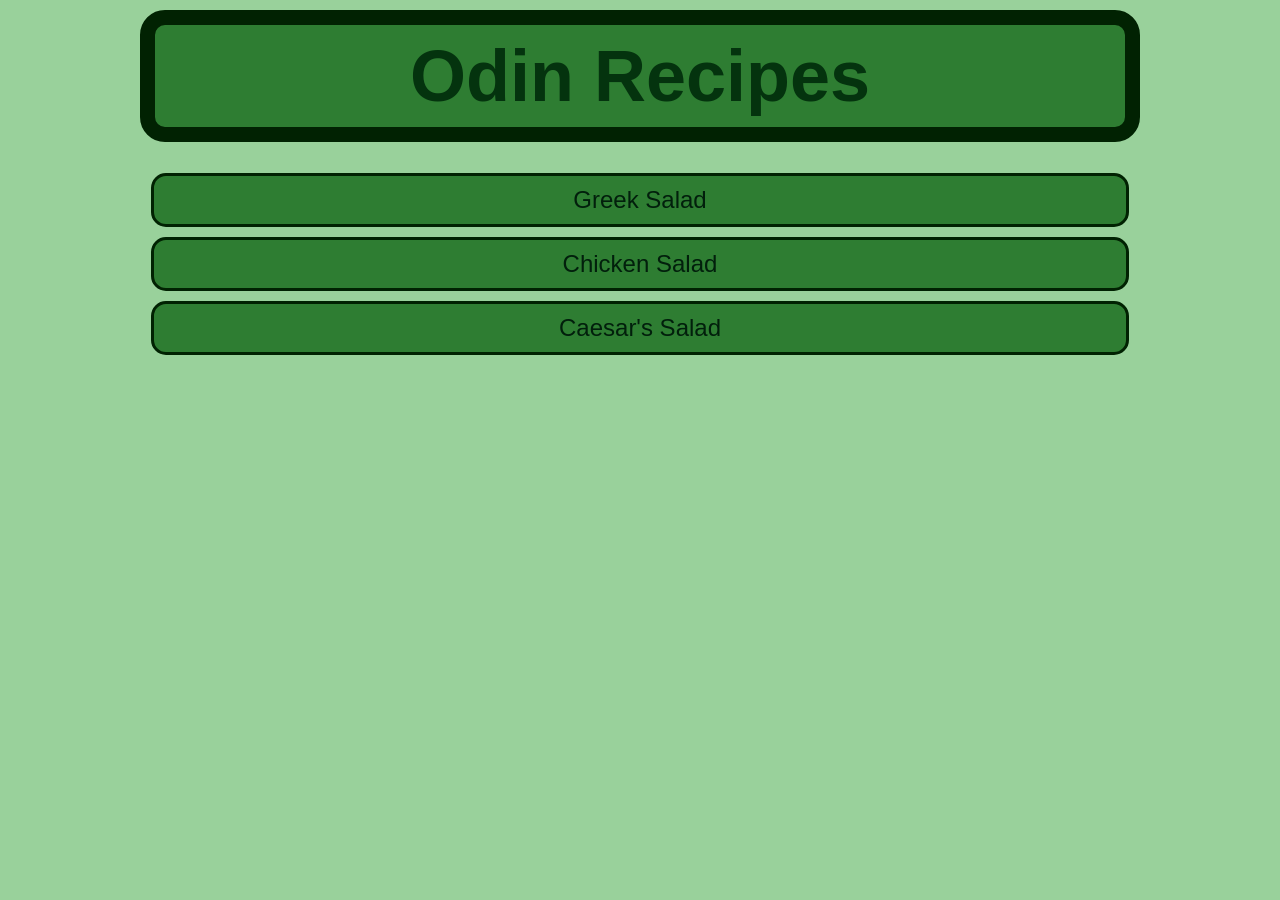
<file: Odin Recipes/index.html>
<!DOCTYPE html>
<html lang="en">
<head>
    <meta charset="UTF-8">
    <Title>Odin Recipes</Title>
    <link rel="stylesheet" href="../Odin Recipes/styles/index.css">
</head>
<body>
    <h1 class="page-title">Odin Recipes</h1>
    <ul>
        <li><a href="pages/GreekSalad.html">Greek Salad</a></li>
        <li><a href="pages/ChickenSalad.html">Chicken Salad</a></li>
        <li><a href="pages/Caesar'sSalad.html">Caesar's Salad</a> </li>
    </ul> 
   
    <!-- test comment -->
   
</body>
</html>
</file>
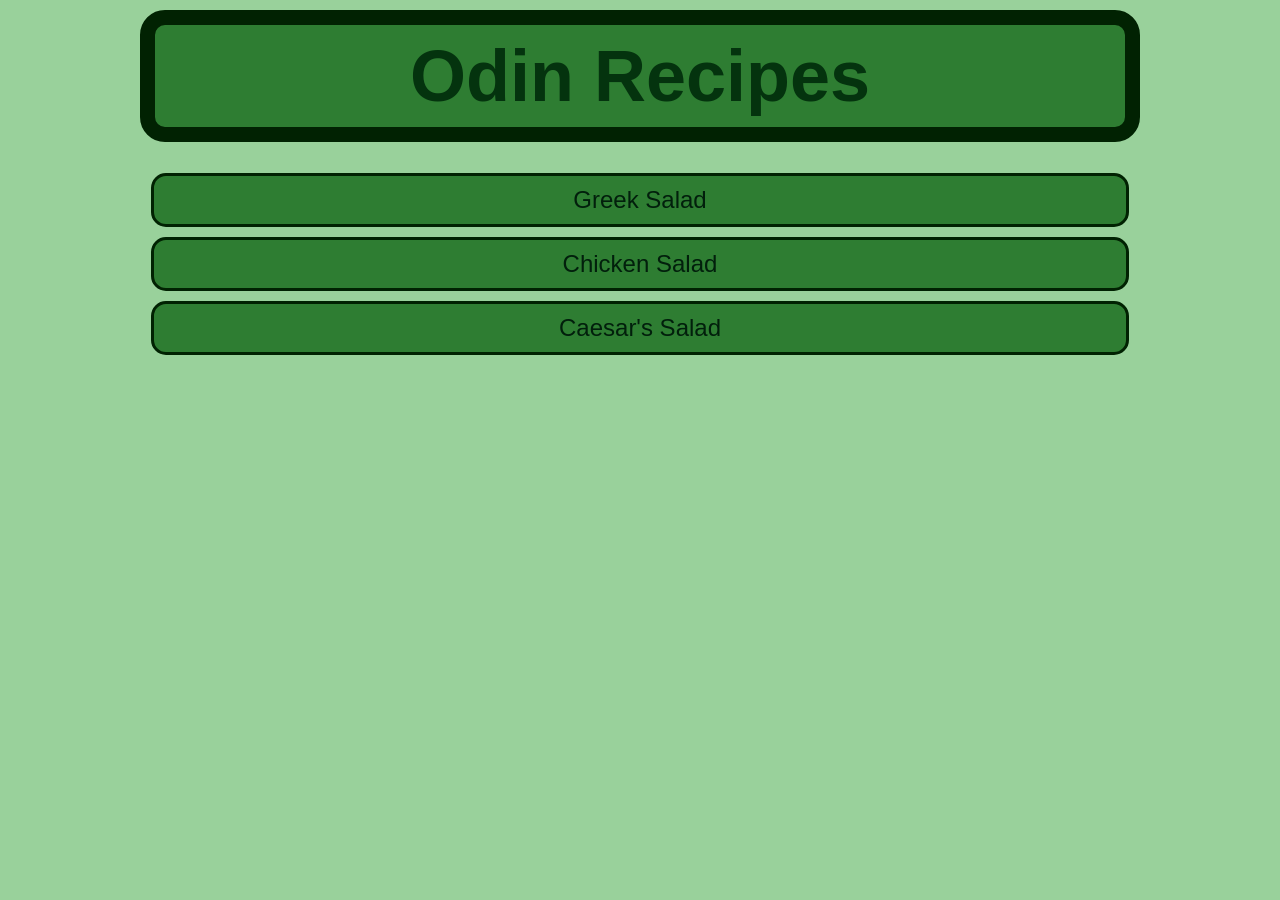
<file: Odin-Recipes/index.html>
<!DOCTYPE html>
<html lang="en">
<head>
    <meta charset="UTF-8">
    <Title>Odin Recipes</Title>
    <link rel="stylesheet" href="../Odin-Recipes/styles/index.css">
</head>
<body>
    <h1 class="page-title">Odin Recipes</h1>
    <ul>
        <li><a href="pages/GreekSalad.html">Greek Salad</a></li>
        <li><a href="pages/ChickenSalad.html">Chicken Salad</a></li>
        <li><a href="pages/Caesar'sSalad.html">Caesar's Salad</a> </li>
    </ul> 
   
    <!-- test comment -->
   
</body>
</html>
</file>
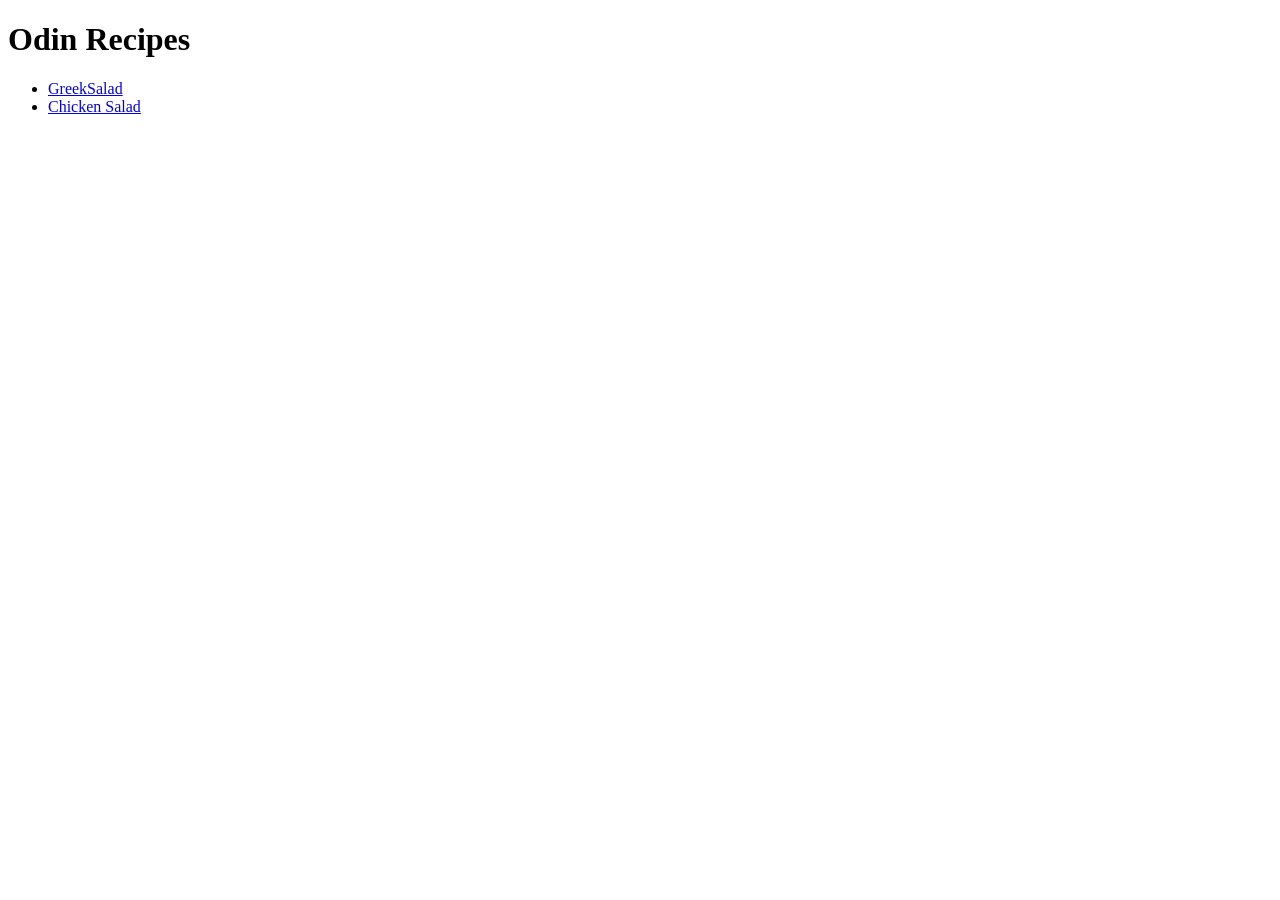
<file: test/index.html>
<!DOCTYPE html>
<html lang="en">
<head>
    <meta charset="UTF-8">
    <Title>Test Website</Title>
</head>
<body>
    <h1>Odin Recipes</h1>
    <ul>
        <li><a href="pages/GreekSalad.html">GreekSalad</a></li>
        <li><a href="pages/ChickenSalad.html">Chicken Salad</a></li>
    </ul> 
   
    <!-- test comment -->
   
</body>
</html>
</file>
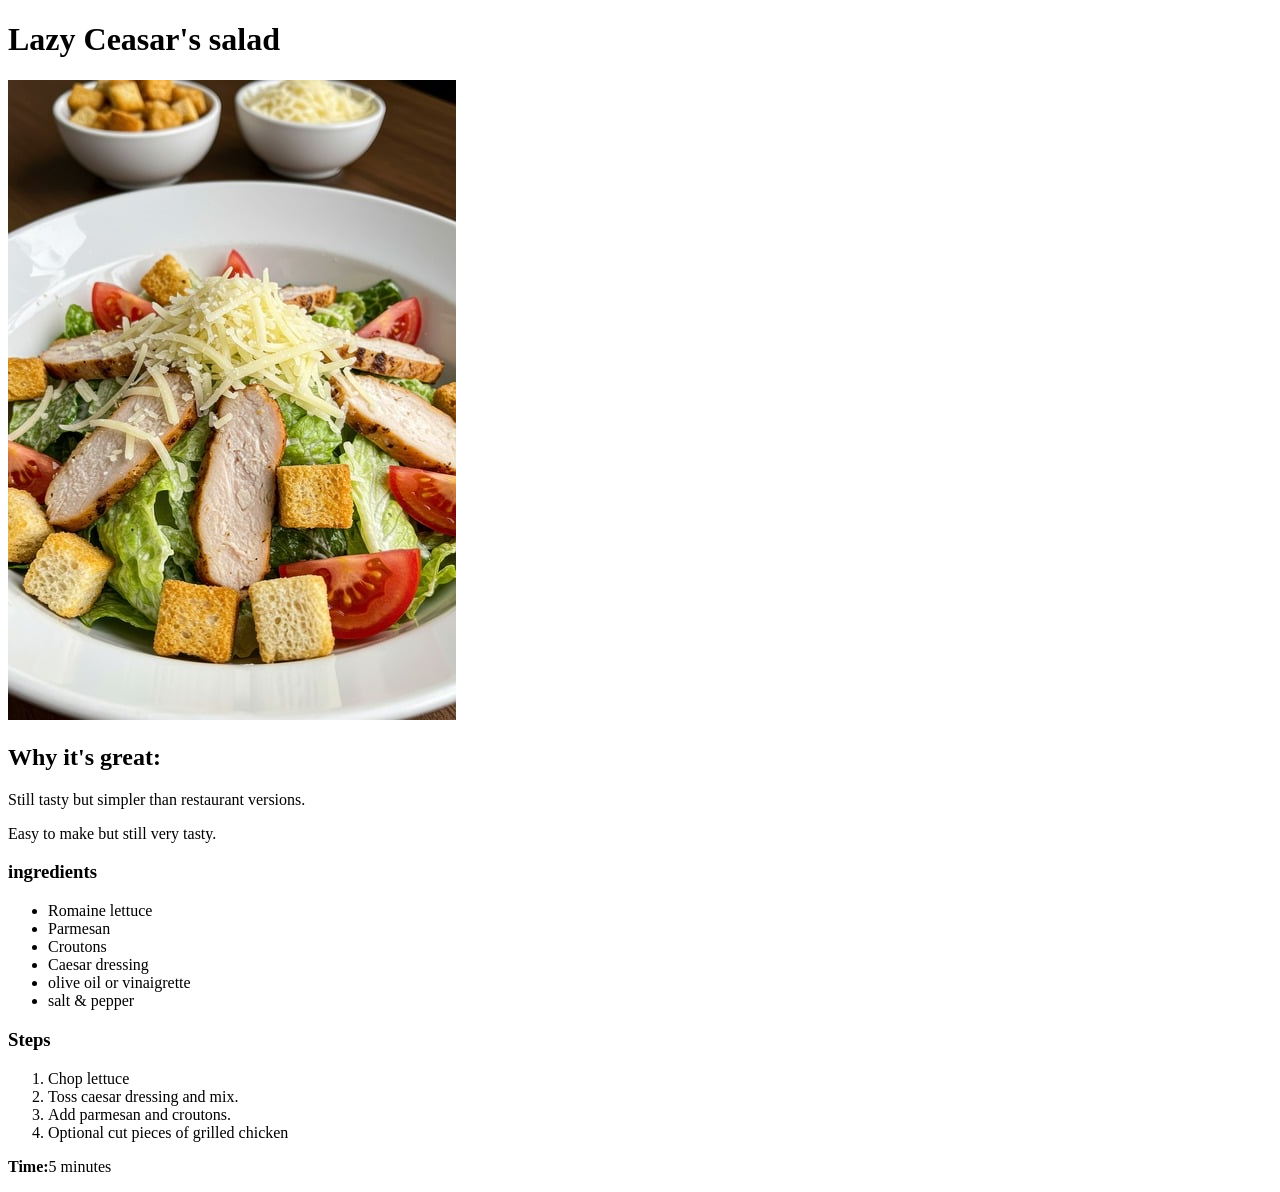
<file: Odin Recipes/pages/Caesar'sSalad.html>
<!DOCTYPE html>
<html lang="en">
<head>
    <meta charset="UTF-8">
    <meta name="viewport" content="width=device-width, initial-scale=1.0">
    <title>Document</title>
</head>
<body>
    <h1>Lazy Ceasar's salad</h1>
    <img src="../images/ChickenSalad448x640.jpg" alt="chickenSalad" height="640" weidth="448">
    <h2>Why it's great:</h2>
    <p>Still tasty but simpler than restaurant versions.</p>
    <p>Easy to make but still very tasty.</p>
    <h3><strong>ingredients</strong></h3>
    <ul>
        <li>Romaine lettuce</li>
        <li>Parmesan</li>
        <li>Croutons</li>
        <li>Caesar dressing</li>
        <li>olive oil or vinaigrette</li>
        <li>salt & pepper</li>
    </ul>
    <h3><strong>Steps</strong></h3>
    <ol>
        <li>Chop lettuce</li>
        <li>Toss caesar dressing and mix.</li>
        <li>Add parmesan and croutons.</li>
        <li>Optional cut pieces of grilled chicken</li>
    </ol>
    <p><strong>Time:</strong>5 minutes</p>
</body>
</html>
</file>
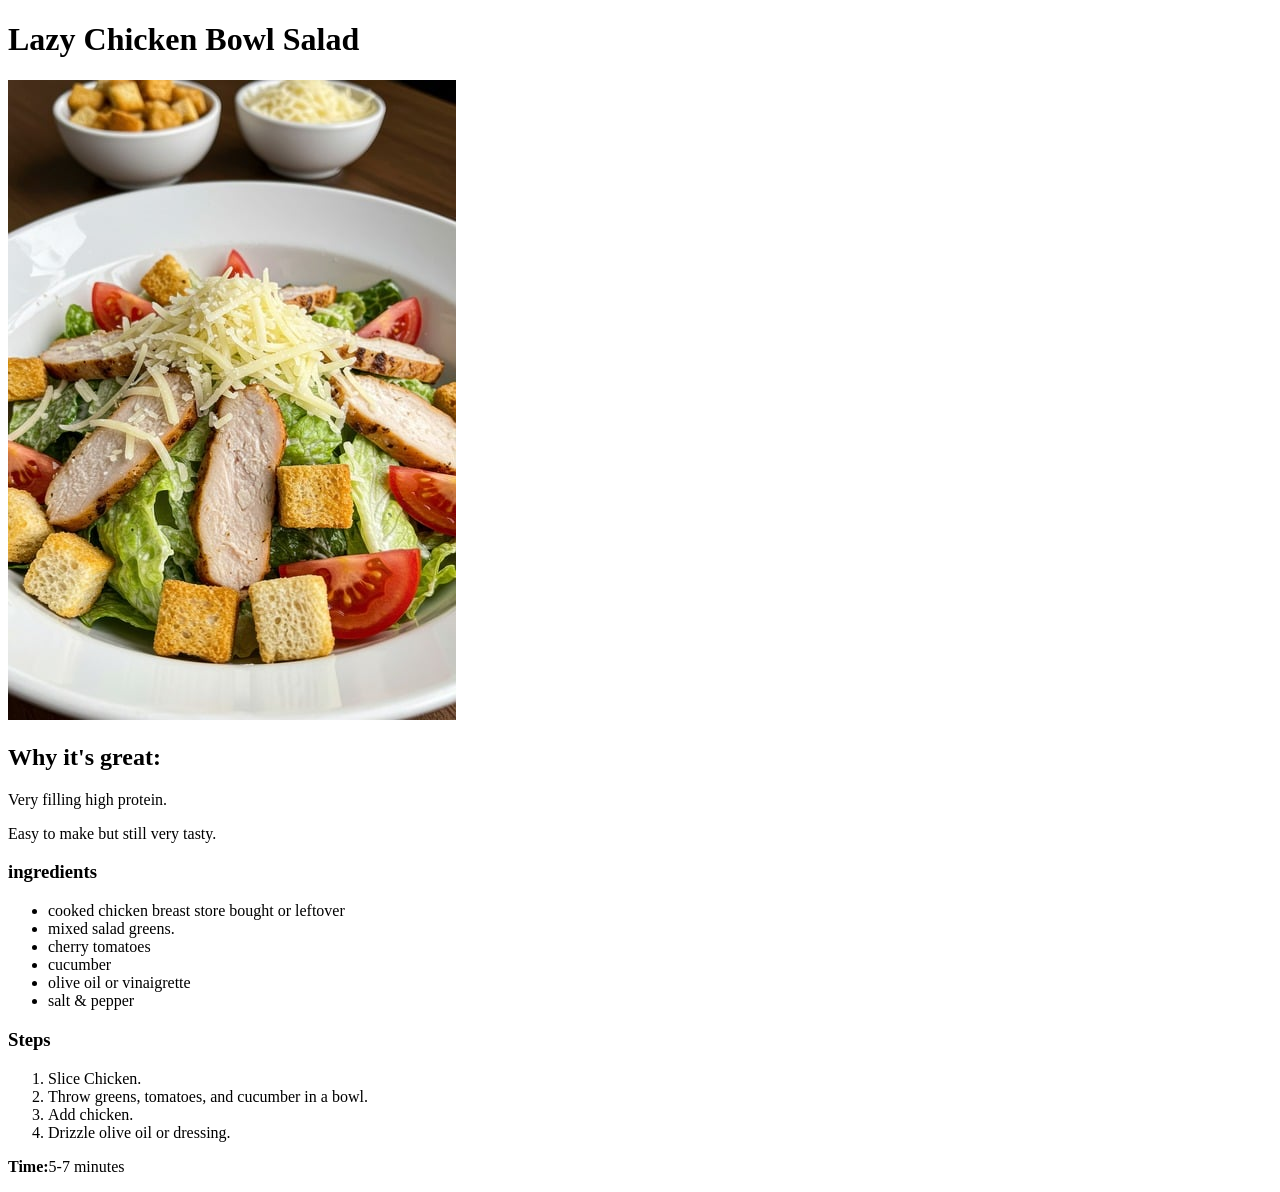
<file: Odin Recipes/pages/ChickenSalad.html>
<!DOCTYPE html>
<html lang="en">
<head>
    <meta charset="UTF-8">
    <meta name="viewport" content="width=device-width, initial-scale=1.0">
    <title>Chicken Salad</title>
</head>
<body>
    <h1>Lazy Chicken Bowl Salad</h1>
    <img src="../images/ChickenSalad448x640.jpg" alt="chickenSalad" height="640" weidth="448">
    <h2>Why it's great:</h2>
    <p>Very filling high protein.</p>
    <p>Easy to make but still very tasty.</p>
    <h3><strong>ingredients</strong></h3>
    <ul>
        <li>cooked chicken breast store bought or leftover</li>
        <li>mixed salad greens.</li>
        <li>cherry tomatoes</li>
        <li>cucumber</li>
        <li>olive oil or vinaigrette</li>
        <li>salt & pepper</li>
    </ul>
    <h3><strong>Steps</strong></h3>
    <ol>
        <li>Slice Chicken.</li>
        <li>Throw greens, tomatoes, and cucumber in a bowl.</li>
        <li>Add chicken.</li>
        <li>Drizzle olive oil or dressing.</li>
    </ol>
    <p><strong>Time:</strong>5-7 minutes</p>
</body>
</html>
</file>
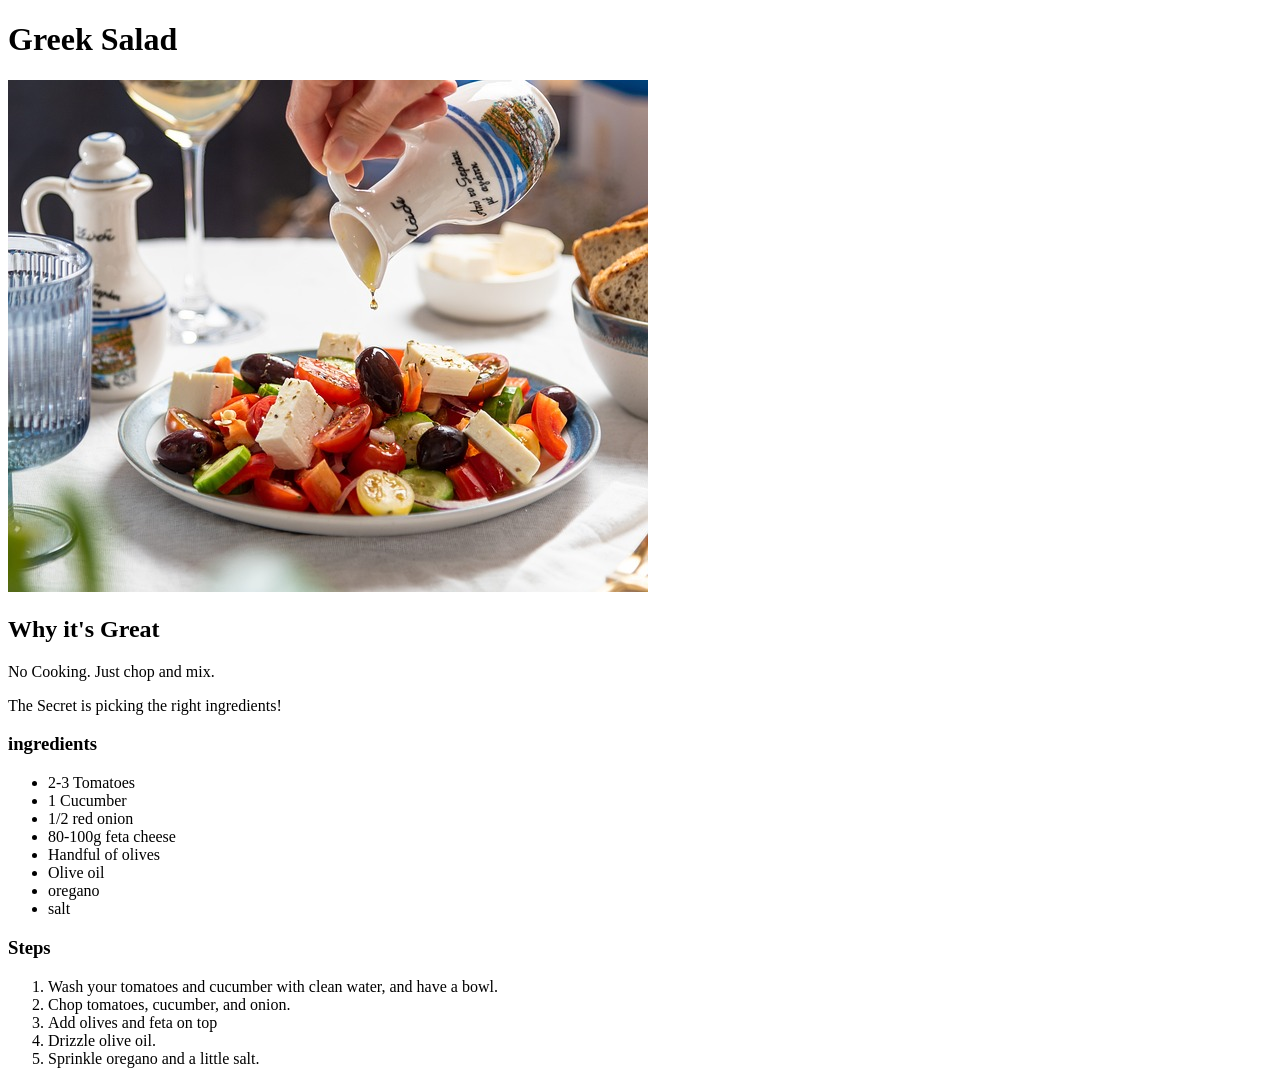
<file: Odin Recipes/pages/GreekSalad.html>
<!DOCTYPE html>
<html lang="en">
<head>
    <meta charset="UTF-8">
    <meta name="viewport" content="width=device-width, initial-scale=1.0">
    <title>Greek Salad</title>
</head>
<body>
    <h1>Greek Salad</h1>
    <!--remember to add dots equal to the directories-->
    <img src="../images/GreekSalad640x512.jpg" alt="GreekSalad" height="512" weidth="640">
    <h2>Why it's Great</h2>
    <p>No Cooking. Just chop and mix.</p>
    <p>The Secret is picking the right ingredients!</p>
    <h3><strong>ingredients</strong></h3>
    <ul>
        <li>2-3 Tomatoes</li>
        <li>1 Cucumber</li>
        <li>1/2 red onion</li>  
        <li>80-100g feta cheese</li>    
        <li>Handful of olives</li>  
        <li>Olive oil</li>
        <li>oregano</li>
        <li>salt</li>
    </ul>
    <h3><strong>Steps</strong></h3>
    <ol>
        <li>Wash your tomatoes and cucumber with clean water, and have a bowl.</li>
        <li>Chop tomatoes, cucumber, and onion.</li>
        <li>Add olives and feta on top</li>
        <li>Drizzle olive oil.</li>
        <li>Sprinkle oregano and a little salt.</li>
    </ol>


</body>
</html>
</file>
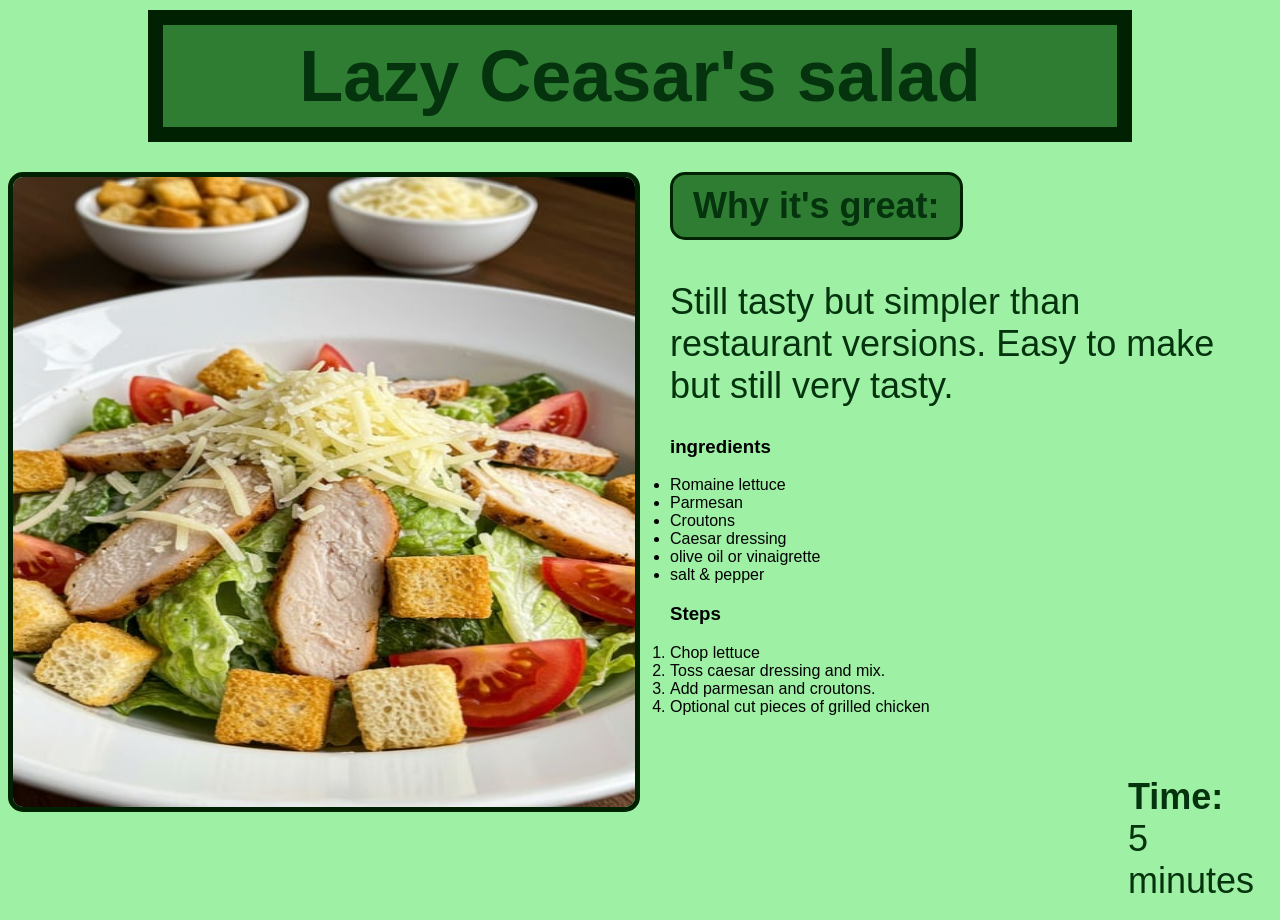
<file: Odin-Recipes/pages/Caesar'sSalad.html>
<!DOCTYPE html>
<html lang="en">
<head>
    <meta charset="UTF-8">
    <meta name="viewport" content="width=device-width, initial-scale=1.0">
    <title>Document</title>
    <link rel="stylesheet" href="../styles/styles-Caesar.css">
</head>
<body>
    <h1>Lazy Ceasar's salad</h1>
    <img src="../images/ChickenSalad448x640.jpg" alt="chickenSalad" height="640" width="448">
    <h2>Why it's great:</h2>
    <p>Still tasty but simpler than restaurant versions. Easy to make but still very tasty.</p>
    <h3><strong>ingredients</strong></h3>
    <ul>
        <li>Romaine lettuce</li>
        <li>Parmesan</li>
        <li>Croutons</li>
        <li>Caesar dressing</li>
        <li>olive oil or vinaigrette</li>
        <li>salt & pepper</li>
    </ul>
    <h3><strong>Steps</strong></h3>
    <ol>
        <li>Chop lettuce</li>
        <li>Toss caesar dressing and mix.</li>
        <li>Add parmesan and croutons.</li>
        <li>Optional cut pieces of grilled chicken</li>
    </ol>
    <p class="time"><strong>Time:</strong> 5 minutes</p>
</body>
</html>
</file>
<file: Odin Recipes/styles/index.css>
/* Styles for the Odin Recipes project */

* {
    box-sizing: border-box;
    font-family: Arial, Helvetica, sans-serif;
}
body {
    background-color: #99d19b;
    margin: 0;
    padding: 0;
}

.page-title {
    font-size: 72px;
    font-style: bold;
    padding: 10px 40px;
    border: 15px solid rgb(1, 34, 2);
    border-radius: 25px;
    margin: 10px 140px;
    text-align: center;
    background-color: #2e7d32;
    color: rgb(4, 51, 14);


}

ul {
    list-style-type: none;
    padding: 1px;
    margin: 20px 140px;
}
li {
    margin: 10px 10px 10px 10px;
    padding: 10px 10px;
    background-color: #2e7d32;
    border: 3px solid rgb(1, 34, 2);
    border-radius: 15px;
    text-align: center;
}
a {
    text-decoration: none;
    color: rgb(2, 31, 12);
    font-size: 24px;
}
</file>
<file: Odin-Recipes/styles/index.css>
/* Styles for the Odin Recipes project */

* {
    box-sizing: border-box;
    font-family: Arial, Helvetica, sans-serif;
}
body {
    background-color: #99d19b;
    margin: 0;
    padding: 0;
}

.page-title {
    font-size: 72px;
    font-style: bold;
    padding: 10px 40px;
    border: 15px solid rgb(1, 34, 2);
    border-radius: 25px;
    margin: 10px 140px;
    text-align: center;
    background-color: #2e7d32;
    color: rgb(4, 51, 14);


}

ul {
    list-style-type: none;
    padding: 1px;
    margin: 20px 140px;
}
li {
    margin: 10px 10px 10px 10px;
    padding: 10px 10px;
    background-color: #2e7d32;
    border: 3px solid rgb(1, 34, 2);
    border-radius: 15px;
    text-align: center;
}
a {
    text-decoration: none;
    color: rgb(2, 31, 12);
    font-size: 24px;
}
</file>
<file: Odin-Recipes/styles/styles-Caesar.css>
/* Styles for Caesar's Salad page */

* {
    box-sizing: border-box;
    font-family: Arial, Helvetica, sans-serif;
    background-color: rgb(158, 240, 165);
}

h1 {
    text-align: center;
    font-size: 72px;
    font-style: bold;
    padding: 10px 40px;
    border: 15px solid rgb(1, 34, 2);
    
    margin: 10px 140px;
    background-color: #2e7d32;
    color: rgb(4, 51, 14);      
}

img {
    display: inline-block;
    margin-left: auto;
    margin-right: 30px;
    margin-top: 20px;
    width: 50%;
    border: 5px solid rgb(1, 34, 2);
    border-radius: 15px;
    float: left;
    
    
    
}
h2 {
     display: inline-block;
      
     margin-right: 140px;
     margin-top: 20px;
     font-size: 36px;
     color: rgb(4, 51, 14);
     padding: 10px 20px;
     border: 3px solid rgb(1, 34, 2);
     background-color: #2e7d32;  
        border-radius: 15px; 
     
     
}

p {
    font-size: 36px;
    margin: 1px;   
    color: rgb(4, 51, 14);
    padding: 10px 20px;
} 
.time {
    margin-left: 1100px;
    margin-top: 50px;
}
</file>
